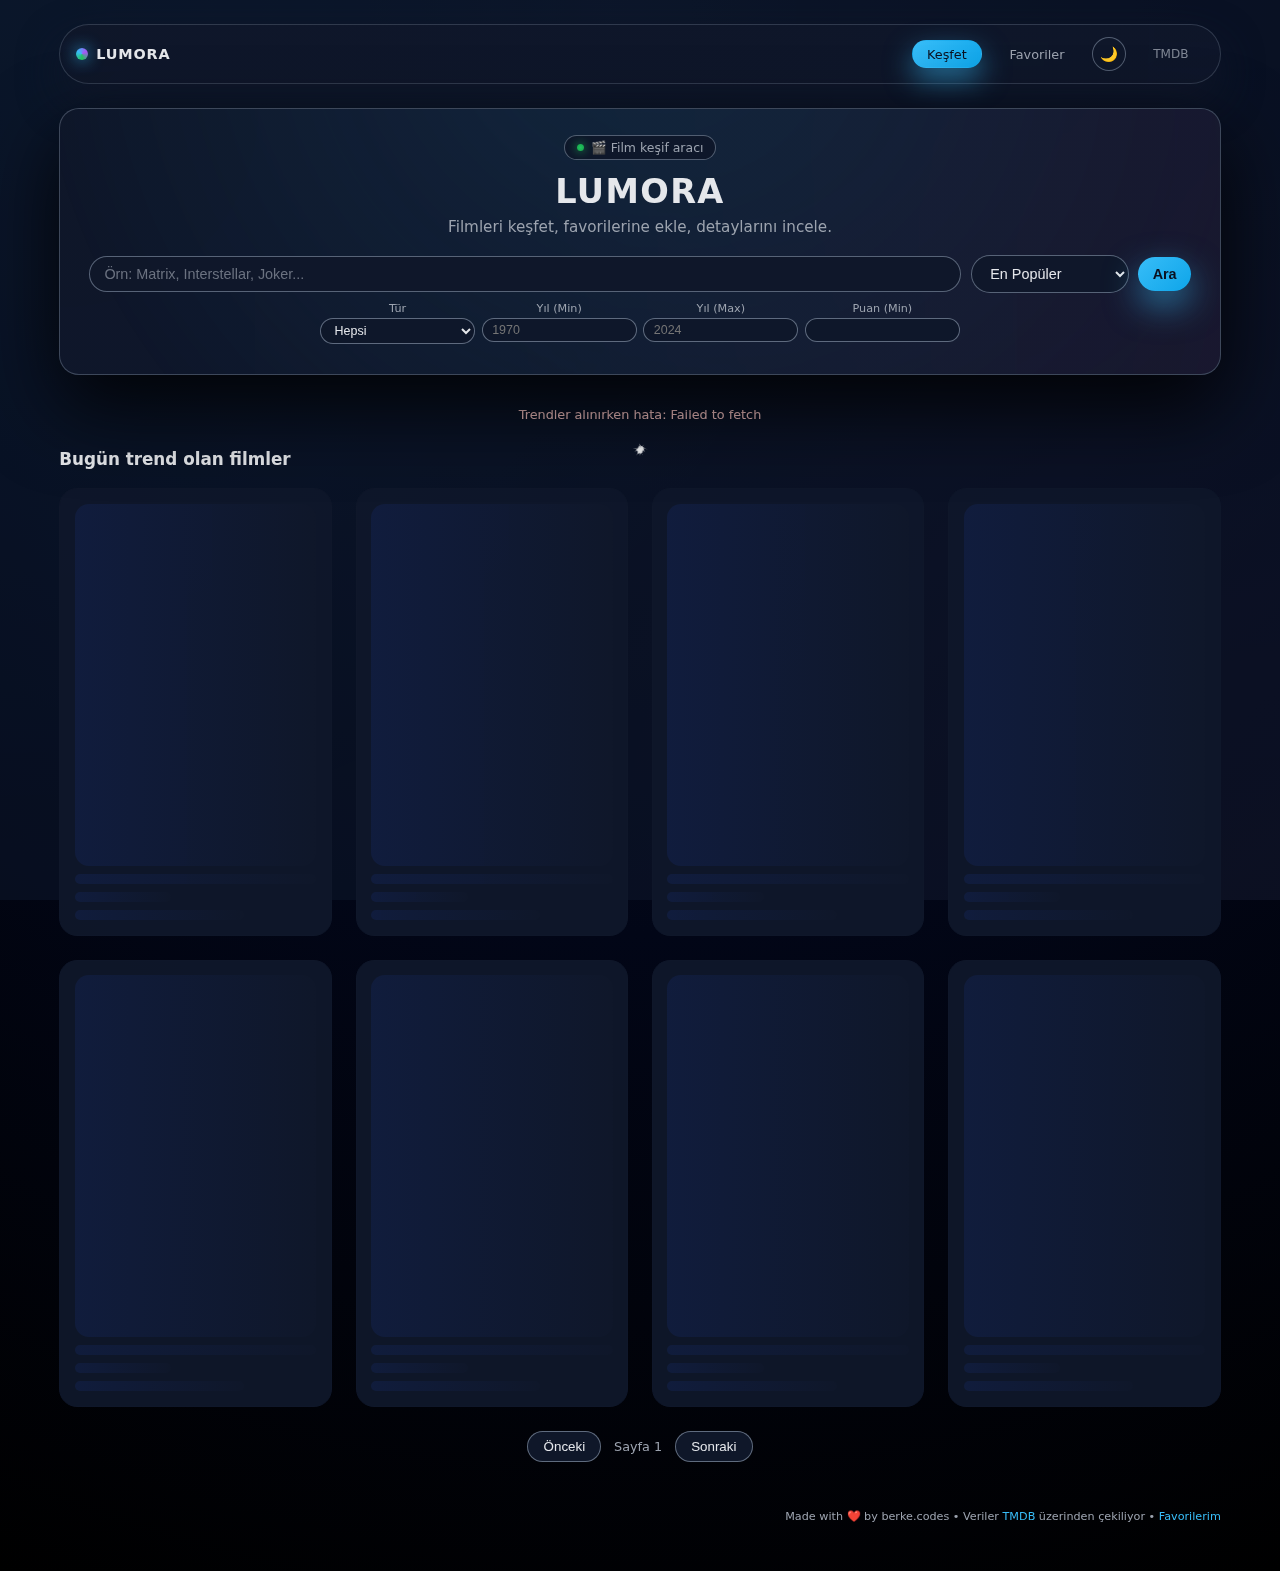
<file: index.html>
<!-- Dinamik film arkaplanı
  🔹 Movie Explorer — Core Script
  🔹 Author: Berke Kapan
  🔹 GitHub: https://github.com/berkekpn
  ---
  Notes: Reactive UI, TMDB API integration, localStorage state engine,
         clean functions & modular architecture.
-->


<!DOCTYPE html>
<html lang="tr">
<head>
  <meta charset="UTF-8" />
  <meta name="viewport" content="width=device-width, initial-scale=1.0" />
  <title>LUMORA | Berke</title>
  <link rel="stylesheet" href="style.css" />
</head>
<body>

  <!-- Dinamik film arkaplanı -->
  <div id="backdrop" class="backdrop"></div>

  <!-- Spider efekt canvas -->
  <canvas id="spider-canvas" class="spider-canvas"></canvas>

  <div class="app-container">

    <!-- ÜST NAV -->
    <header class="top-nav">
      <div class="brand">
        <span class="brand-dot"></span>
        <span class="brand-text">LUMORA</span>
      </div>

      <nav class="nav-links">
        <a href="index.html" class="nav-link nav-link--active">Keşfet</a>
        <a href="favorites.html" class="nav-link">Favoriler</a>

        <button id="theme-toggle" type="button" class="theme-toggle">
          <span class="theme-toggle-icon">🌙</span>
        </button>

        <a href="https://www.themoviedb.org" target="_blank" class="nav-link nav-link--muted">
          TMDB
        </a>
      </nav>
    </header>


    <!-- HERO + Search -->
    <section class="hero-card">
      <div class="hero-glow"></div>

      <div class="hero-content">
        <div class="hero-badge">
          <span class="hero-badge-dot"></span>
          🎬 Film keşif aracı
        </div>

        <h1 class="hero-title">LUMORA</h1>
        <p class="hero-subtitle">Filmleri keşfet, favorilerine ekle, detaylarını incele.</p>

        <!-- *** TEK ARAMA FORMU *** -->
        <form id="search-form" class="search-bar">
          <input
            id="search-input"
            type="text"
            autocomplete="off"
            placeholder="Örn: Matrix, Interstellar, Joker..."
          />

          <select id="sort-select">
            <option value="popularity.desc">En Popüler</option>
            <option value="vote_average.desc">En Yüksek Puan</option>
            <option value="release_date.desc">En Yeni</option>
          </select>

          <button type="submit">Ara</button>
        </form>

        <!-- FİLTRELER -->
        <div class="search-filters">
          <div class="filter-group">
            <label for="genre-select">Tür</label>
            <select id="genre-select">
              <option value="">Hepsi</option>
            </select>
          </div>

          <div class="filter-group">
            <label>Yıl (Min)</label>
            <input id="year-from" type="number" placeholder="1970" />
          </div>

          <div class="filter-group">
            <label>Yıl (Max)</label>
            <input id="year-to" type="number" placeholder="2024" />
          </div>

          <div class="filter-group">
            <label>Puan (Min)</label>
            <input id="rating-min" type="number" step="0.5" min="0" max="10" />
          </div>
        </div>

        <div id="search-suggestions" class="search-suggestions hidden"></div>

        <div id="search-history" class="search-history hidden">
          <span class="search-history-label">Son aramalar:</span>
          <div id="search-history-list"></div>
          <button id="clear-history" class="search-history-clear">Temizle</button>
        </div>

      </div>
    </section>


    <section id="status" class="status info">
      Film aramak için yukarıya bir şey yaz.
    </section>

    <div id="loader" class="loader hidden"></div>

    <section class="content-section">
      <h2 id="section-title" class="section-title">Bugün trend olan filmler</h2>
      <div id="movies-grid" class="movies-grid"></div>
    </section>

    <div id="pagination" class="pagination hidden">
      <button id="prev-page" class="page-btn">Önceki</button>
      <span id="page-info" class="page-info">Sayfa 1</span>
      <button id="next-page" class="page-btn">Sonraki</button>
    </div>

    <footer class="footer">
      Made with ❤️ by berke.codes • Veriler
      <a href="https://www.themoviedb.org" target="_blank">TMDB</a>
      üzerinden çekiliyor •
      <a href="favorites.html">Favorilerim</a>
    </footer>
  </div>


  <!-- DETAY PANELİ -->
  <div id="detail-panel" class="detail-panel hidden">
    <div id="detail-overlay" class="detail-panel-overlay"></div>

    <aside class="detail-panel-content">
      <button id="detail-close" class="detail-close">✕</button>

      <div class="detail-header">
        <img id="detail-poster" class="detail-poster" />

        <div class="detail-header-text">
          <h2 id="detail-title" class="detail-title"></h2>
          <p id="detail-meta" class="detail-meta"></p>
          <p id="detail-genres" class="detail-genres"></p>

          <div class="detail-tags">
            <span id="detail-rating" class="detail-tag"></span>
            <span id="detail-runtime" class="detail-tag"></span>
            <span id="detail-lang" class="detail-tag"></span>
          </div>

          <div class="detail-actions-main">
            <a id="detail-tmdb-link" class="detail-primary-btn" target="_blank">TMDB'de aç</a>
            <button id="detail-watchlist" class="detail-chip-btn">⏱</button>
            <button id="detail-watched" class="detail-chip-btn">✔</button>
            <button id="detail-favorite" class="detail-chip-btn">♡</button>
          </div>
        </div>
      </div>

      <div class="detail-body">
        <p id="detail-overview" class="detail-overview"></p>
        <p id="detail-cast" class="detail-cast"></p>

        <div id="detail-recommendations" class="detail-recommendations hidden">
          <h3 class="detail-subtitle">Benzer filmler</h3>
          <div id="detail-rec-list" class="detail-rec-list"></div>
        </div>
      </div>
    </aside>
  </div>


  <script src="script.js"></script>
</body>
</html>
</file>
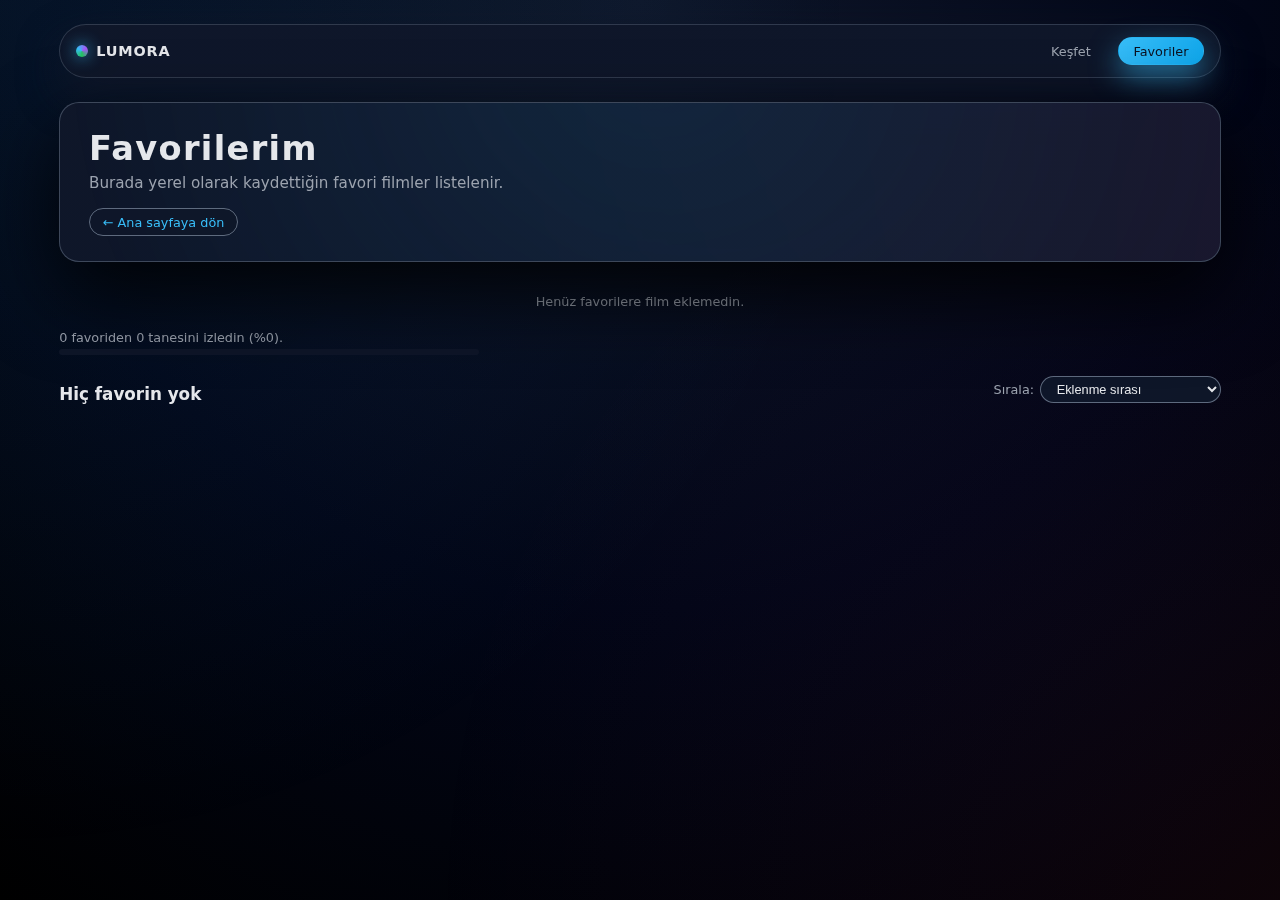
<file: favorites.html>
<!-- Dinamik film arkaplanı
  🔹 Movie Explorer — Core Script
  🔹 Author: Berke Kapan
  🔹 GitHub: https://github.com/berkekpn
  ---
  Notes: Reactive UI, TMDB API integration, localStorage state engine,
         clean functions & modular architecture.
-->


<!DOCTYPE html>
<html lang="tr">
<head>
  <meta charset="UTF-8" />
  <meta name="viewport" content="width=device-width, initial-scale=1.0" />
  <title>Favorilerim | LUMORA</title>
  <link rel="stylesheet" href="style.css" />
</head>
<body>
  <div id="backdrop" class="backdrop"></div>

  <div class="app-container">
    <header class="top-nav">
      <div class="brand">
        <span class="brand-dot"></span>
        <span class="brand-text">LUMORA</span>
      </div>

      <nav class="nav-links">
        <a href="index.html" class="nav-link">Keşfet</a>
        <a href="favorites.html" class="nav-link nav-link--active">Favoriler</a>
      </nav>
    </header>

    <section class="hero-card">
      <div class="hero-glow"></div>
      <div class="hero-content" style="text-align:left; max-width:520px;">
        <h1 class="hero-title">Favorilerim</h1>
        <p class="hero-subtitle">
          Burada yerel olarak kaydettiğin favori filmler listelenir.
        </p>
        <a href="index.html" class="movie-link">
          ← Ana sayfaya dön
        </a>
      </div>
    </section>

    <section id="status" class="status info">
      Favori filmlerin yükleniyor...
    </section>

    <div id="loader" class="loader hidden"></div>

    <p id="fav-progress-text" class="fav-progress-text"></p>
<div class="fav-progress-bar">
  <div id="fav-progress-fill" class="fav-progress-fill"></div>
</div>


    <section class="content-section">
  <div class="favorites-header-row">
    <h2 id="section-title" class="section-title">
      Kaydettiğin filmler
    </h2>
    <div class="favorites-sort">
      <label for="fav-sort" class="favorites-sort-label">Sırala:</label>
      <select id="fav-sort" class="favorites-sort-select">
        <option value="added">Eklenme sırası</option>
        <option value="rating">Puan (yüksek → düşük)</option>
        <option value="year">Yıl (yeni → eski)</option>
        <option value="title">Ada göre (A→Z)</option>
      </select>
    </div>
  </div>

  <section id="movies-grid" class="movies-grid"></section>
</section>

  <!-- Film Detay Paneli -->
  <div id="detail-panel" class="detail-panel hidden">
    <div class="detail-panel-overlay" id="detail-overlay"></div>
    <aside class="detail-panel-content">
      <button id="detail-close" class="detail-close" aria-label="Kapat">✕</button>

      <div class="detail-header">
        <img id="detail-poster" class="detail-poster" alt="" />
        <div class="detail-header-text">
          <h2 id="detail-title" class="detail-title"></h2>
          <p id="detail-meta" class="detail-meta"></p>
          <p id="detail-genres" class="detail-genres"></p>
          <div class="detail-tags">
            <span id="detail-rating" class="detail-tag"></span>
            <span id="detail-runtime" class="detail-tag"></span>
            <span id="detail-lang" class="detail-tag"></span>
          </div>
          <div class="detail-actions-main">
            <a
              id="detail-tmdb-link"
              href="#"
              target="_blank"
              rel="noopener noreferrer"
              class="detail-primary-btn"
            >
              TMDB'de aç
            </a>
            <button id="detail-watchlist" type="button" class="detail-chip-btn">
              ⏱ Sonra izle
            </button>
            <button id="detail-watched" type="button" class="detail-chip-btn">
              ✔ İzledim
            </button>
            <button id="detail-favorite" type="button" class="detail-chip-btn">
              ♡ Favori
            </button>
          </div>
        </div>
      </div>

      <div class="detail-body">
        <p id="detail-overview" class="detail-overview"></p>
        <p id="detail-cast" class="detail-cast"></p>

        <div id="detail-recommendations" class="detail-recommendations hidden">
          <h3 class="detail-subtitle">Benzer filmler</h3>
          <div id="detail-rec-list" class="detail-rec-list"></div>
        </div>
      </div>
    </aside>
  </div>


  <script src="favorites.js"></script>
</body>
</html>
</file>
<file: style.css>
/* ===========================
   TEMEL TEMA
   =========================== */

:root {
  --bg-base: #020617;
  --bg-elevated: rgba(15, 23, 42, 0.96);
  --accent: #38bdf8;
  --accent-soft: rgba(56, 189, 248, 0.18);
  --accent-strong: #0ea5e9;
  --danger: #ef4444;
  --text-main: #e5e7eb;
  --text-muted: #9ca3af;
  --card-bg: rgba(15, 23, 42, 0.98);
  --border-subtle: rgba(148, 163, 184, 0.25);
  --shadow-strong: 0 32px 80px rgba(0, 0, 0, 0.85);
  --radius-lg: 20px;
  --radius-md: 16px;
  --radius-pill: 999px;
}

/* LIGHT TEMA */
html[data-theme="light"] {
  --bg-base: #f9fafb;
  --bg-elevated: #f3f4f6;
  --accent: #2563eb;
  --accent-soft: rgba(37, 99, 235, 0.12);
  --danger: #ef4444;
  --text-main: #111827;
  --text-muted: #6b7280;
  --card-bg: #ffffff;
}

body {
  background: radial-gradient(circle at top, #0f172a 0, #020617 55%, #000 100%);
  color: var(--text-main);
}

/* light tema için body background override */
html[data-theme="light"] body {
  background: radial-gradient(circle at top, #e5e7eb 0, #e5e7eb 40%, #d1d5db 100%);
}

/* kart, search bar, vs var'ları kullansın */
.app-container {
  color: var(--text-main);
}

.search-bar input,
.search-bar select,
.search-bar button {
  background: rgba(15, 23, 42, 0.96);
  color: var(--text-main);
}

html[data-theme="light"] .search-bar input,
html[data-theme="light"] .search-bar select {
  background: #e5e7eb;
  color: #111827;
}

.movie-card {
  background: var(--card-bg);
}

/* Tema butonu */
.top-nav {
  display: flex;
  justify-content: space-between;
  align-items: center;
  margin-bottom: 1.75rem;
}

.brand {
  display: flex;
  align-items: center;
  gap: 0.5rem;
  font-weight: 700;
}

.brand-dot {
  width: 10px;
  height: 10px;
  border-radius: 999px;
  background: var(--accent);
}

.brand-text {
  letter-spacing: 0.08em;
  text-transform: uppercase;
  font-size: 0.8rem;
  color: var(--text-muted);
}

.nav-links {
  display: flex;
  align-items: center;
  gap: 0.75rem;
}

.nav-link {
  font-size: 0.8rem;
  padding: 0.3rem 0.7rem;
  border-radius: 999px;
  text-decoration: none;
  color: var(--text-muted);
  border: 1px solid transparent;
}

.nav-link--active {
  color: var(--text-main);
  border-color: var(--accent-soft);
  background: rgba(15, 23, 42, 0.7);
}

.theme-toggle {
  border-radius: 999px;
  border: 1px solid rgba(148, 163, 184, 0.5);
  background: rgba(15, 23, 42, 0.9);
  color: var(--text-main);
  width: 34px;
  height: 34px;
  display: grid;
  place-items: center;
  cursor: pointer;
  font-size: 0.9rem;
}

html[data-theme="light"] .theme-toggle {
  background: #f9fafb;
}

/* Scroll progress bar */
.scroll-progress {
  position: fixed;
  top: 0;
  left: 0;
  height: 3px;
  width: 0%;
  background: linear-gradient(90deg, var(--accent), #22c55e);
  z-index: 999;
  transition: width 0.08s linear;
}

*,
*::before,
*::after {
  box-sizing: border-box;
}

html {
  scroll-behavior: smooth;
}

body {
  margin: 0;
  min-height: 100vh;
  font-family: system-ui, -apple-system, BlinkMacSystemFont, "SF Pro Text",
    "Segoe UI", sans-serif;
  color: var(--text-main);
  background: radial-gradient(circle at top, #0f172a 0, #020617 55%, #000 100%);
}

.spider-canvas {
  position: fixed;
  inset: 0;
  z-index: -1;        /* backdrop’un üstünde, içerikten aşağıda */
  pointer-events: none;
}


/* Dinamik arka plan katmanı (JS ile güncelleniyor) */
.backdrop {
  position: fixed;
  inset: 0;
  z-index: -2; /* eskiden -1 idi */
  background: radial-gradient(circle at top, #0f172a 0, #020617 55%, #000 100%);
  background-size: cover;
  background-position: center;
  opacity: 0;
  transform: scale(1.03);
  transition: opacity 0.7s ease, transform 1s ease;
  filter: blur(2px) saturate(115%);
}

.backdrop--visible {
  opacity: 1;
  transform: scale(1.02);
}

/* Hafif “vignette” efekti */
body::before {
  content: "";
  position: fixed;
  inset: 0;
  z-index: -1;
  background:
    radial-gradient(circle at top left, rgba(56, 189, 248, 0.08), transparent 55%),
    radial-gradient(circle at bottom right, rgba(236, 72, 153, 0.06), transparent 55%);
  pointer-events: none;
}

/* ===========================
   LAYOUT
   =========================== */

.app-container {
  max-width: 1200px;
  margin: 0 auto;
  padding: 1.5rem 1.2rem 3rem;
}

/* ===========================
   TOP NAV
   =========================== */

.top-nav {
  display: flex;
  align-items: center;
  justify-content: space-between;
  padding: 0.75rem 1rem;
  margin-bottom: 1.5rem;
  border-radius: 999px;
  border: 1px solid rgba(148, 163, 184, 0.25);
  background: radial-gradient(circle at top left, rgba(15, 23, 42, 0.98), rgba(15, 23, 42, 0.95));
  box-shadow: 0 18px 40px rgba(15, 23, 42, 0.9);
  backdrop-filter: blur(18px);
}

.brand {
  display: inline-flex;
  align-items: center;
  gap: 0.5rem;
}

.brand-dot {
  width: 12px;
  height: 12px;
  border-radius: 999px;
  background: conic-gradient(from 180deg, #22c55e, #38bdf8, #a855f7, #22c55e);
  box-shadow: 0 0 16px rgba(56, 189, 248, 0.9);
}

.brand-text {
  font-weight: 700;
  letter-spacing: 0.06em;
  font-size: 0.9rem;
  text-transform: uppercase;
  color: #e5e7eb;
}

.nav-links {
  display: flex;
  align-items: center;
  gap: 0.75rem;
}

.nav-link {
  font-size: 0.8rem;
  padding: 0.35rem 0.9rem;
  border-radius: 999px;
  border: 1px solid transparent;
  text-decoration: none;
  color: var(--text-muted);
  transition: all 0.18s ease-out;
}

.nav-link:hover {
  color: var(--text-main);
  border-color: rgba(148, 163, 184, 0.4);
  background: rgba(15, 23, 42, 0.9);
}

.nav-link--active {
  color: #0b1120;
  background: linear-gradient(135deg, var(--accent), var(--accent-strong));
  border-color: transparent;
  box-shadow: 0 12px 28px rgba(56, 189, 248, 0.55);
}

.nav-link--muted {
  font-size: 0.75rem;
  opacity: 0.8;
}

/* ===========================
   HERO + SEARCH
   =========================== */

.hero-card {
  position: relative;
  margin-bottom: 1.5rem;
  padding: 1.6rem 1.8rem 1.9rem;
  border-radius: var(--radius-lg);
  background: radial-gradient(circle at top left, rgba(15, 23, 42, 0.98), rgba(15, 23, 42, 0.97));
  border: 1px solid rgba(148, 163, 184, 0.35);
  box-shadow: var(--shadow-strong);
  overflow: hidden;
}

.hero-glow {
  position: absolute;
  inset: -40%;
  background:
    radial-gradient(circle at top, rgba(56, 189, 248, 0.22), transparent 55%),
    radial-gradient(circle at bottom right, rgba(236, 72, 153, 0.18), transparent 55%);
  opacity: 0.45;
  filter: blur(10px);
  pointer-events: none;
}

.hero-content {
  position: relative;
  z-index: 1;
  text-align: center;
}

.hero-badge {
  display: inline-flex;
  align-items: center;
  gap: 0.45rem;
  padding: 0.25rem 0.75rem;
  border-radius: 999px;
  border: 1px solid rgba(148, 163, 184, 0.5);
  background: rgba(15, 23, 42, 0.96);
  color: var(--text-muted);
  font-size: 0.78rem;
  margin-bottom: 0.8rem;
}

.hero-badge-dot {
  width: 7px;
  height: 7px;
  border-radius: 999px;
  background: radial-gradient(circle at center, #22c55e, #16a34a);
  box-shadow: 0 0 10px rgba(34, 197, 94, 0.9);
}

.hero-title {
  margin: 0;
  font-size: 2.1rem;
  letter-spacing: 0.04em;
}

.hero-subtitle {
  margin: 0.4rem 0 1.2rem;
  font-size: 0.95rem;
  color: var(--text-muted);
}

/* Search bar */

.search-bar {
  display: flex;
  align-items: center;
  gap: 0.6rem;
  flex-wrap: wrap;
  justify-content: center;
  margin-bottom: 0.6rem;
}

.search-bar input,
.search-bar select,
.search-bar button {
  border-radius: var(--radius-pill);
  border: 1px solid rgba(148, 163, 184, 0.55);
  background: rgba(15, 23, 42, 0.98);
  color: var(--text-main);
  padding: 0.55rem 0.9rem;
  font-size: 0.9rem;
}

.search-bar input {
  flex: 1 1 250px;
  min-width: 0;
}

.search-bar input::placeholder {
  color: #6b7280;
}

.search-bar select {
  flex: 0 0 140px;
}

.search-bar button {
  border: none;
  cursor: pointer;
  flex: 0 0 auto;
  background: linear-gradient(135deg, var(--accent), var(--accent-strong));
  color: #0b1120;
  font-weight: 600;
  box-shadow: 0 14px 34px rgba(56, 189, 248, 0.55);
  transition: transform 0.15s ease-out, box-shadow 0.15s ease-out,
    filter 0.15s ease-out;
}

.search-bar button:hover {
  transform: translateY(-1px);
  filter: brightness(1.05);
  box-shadow: 0 18px 40px rgba(56, 189, 248, 0.65);
}

.search-bar button:active {
  transform: translateY(1px) scale(0.98);
  box-shadow: 0 10px 24px rgba(15, 23, 42, 0.9);
}

/* Search history */

.search-history {
  display: flex;
  align-items: center;
  gap: 0.5rem;
  flex-wrap: wrap;
  justify-content: center;
  margin-top: 0.4rem;
}

.search-history.hidden {
  display: none;
}

.search-history-label {
  font-size: 0.78rem;
  color: var(--text-muted);
}

.search-history-list {
  display: flex;
  flex-wrap: wrap;
  gap: 0.35rem;
}

.search-history-chip {
  padding: 0.2rem 0.6rem;
  border-radius: 999px;
  font-size: 0.75rem;
  border: 1px solid rgba(148, 163, 184, 0.6);
  background: rgba(15, 23, 42, 0.95);
  color: var(--text-main);
  cursor: pointer;
  transition: background 0.15s ease-out, border-color 0.15s ease-out,
    transform 0.15s ease-out;
}

.search-history-chip:hover {
  background: rgba(15, 23, 42, 1);
  border-color: var(--accent);
  transform: translateY(-1px);
}

.search-history-clear {
  border-radius: 999px;
  border: none;
  padding: 0.2rem 0.6rem;
  font-size: 0.7rem;
  background: transparent;
  color: var(--text-muted);
  cursor: pointer;
}

.search-history-clear:hover {
  color: #fecaca;
}

/* ===========================
   STATUS + LOADER
   =========================== */

.status {
  font-size: 0.8rem;
  padding: 0.5rem 0.25rem;
  text-align: center;
  margin-top: 0.5rem;
  white-space: pre-line;
}

.status.info {
  color: var(--text-muted);
}
.status.success {
  color: #bbf7d0;
}
.status.error {
  color: #fecaca;
}

.loader {
  width: 26px;
  height: 26px;
  border-radius: 50%;
  border: 3px solid rgba(148, 163, 184, 0.4);
  border-top-color: var(--accent);
  margin: 10px auto;
  animation: spin 0.7s linear infinite;
}

.hidden {
  display: none;
}

@keyframes spin {
  to {
    transform: rotate(360deg);
  }
}

/* ===========================
   CONTENT / GRID
   =========================== */

.section-title {
  margin: 1.2rem 0 0.6rem;
  font-size: 1.05rem;
  color: #e5e7eb;
}

.movies-grid {
  display: grid;
  gap: 1.5rem;
  grid-template-columns: repeat(auto-fill, minmax(220px, 1fr));
  margin-top: 1.2rem;
}

/* Kart tasarımı */

.movie-card {
  background: var(--card-bg);
  border-radius: 18px;
  padding: 0.9rem;
  box-shadow: 0 18px 40px rgba(0, 0, 0, 0.75);
  border: 1px solid var(--border-subtle);
  display: flex;
  flex-direction: column;
  gap: 0.7rem;
  transform: translateY(0) scale(1);
  transition:
    transform 0.18s ease-out,
    box-shadow 0.18s ease-out,
    border-color 0.18s ease-out,
    background 0.18s ease-out;
}

.movie-card:hover {
  transform: translateY(-4px) scale(1.01);
  box-shadow: var(--shadow-strong);
  border-color: rgba(56, 189, 248, 0.65);
  background: linear-gradient(
    145deg,
    rgba(15, 23, 42, 0.98),
    rgba(15, 23, 42, 0.99)
  );
}

.movie-poster-wrapper {
  position: relative;
  border-radius: 14px;
  overflow: hidden;
}

.movie-poster {
  width: 100%;
  display: block;
  border-radius: 14px;
  transform: scale(1);
  transition: transform 0.35s ease-out, filter 0.35s ease-out;
}

.movie-card:hover .movie-poster {
  transform: scale(1.05);
  filter: saturate(115%);
}

.movie-rating-badge {
  position: absolute;
  top: 0.65rem;
  right: 0.7rem;
  padding: 0.18rem 0.6rem;
  border-radius: 999px;
  background: radial-gradient(circle at top left, #bef264 0, #22c55e 40%, #16a34a 100%);
  color: #022c22;
  font-size: 0.75rem;
  font-weight: 700;
  box-shadow: 0 8px 20px rgba(22, 163, 74, 0.7);
}

.movie-body {
  display: flex;
  flex-direction: column;
  gap: 0.4rem;
}

.movie-title {
  margin: 0;
  font-size: 1rem;
  font-weight: 700;
  letter-spacing: 0.01em;
}

.movie-meta {
  display: flex;
  gap: 0.5rem;
  font-size: 0.8rem;
  color: var(--text-muted);
}

.movie-overview {
  margin: 0.25rem 0 0.5rem;
  font-size: 0.84rem;
  color: #cbd5f5;
  line-height: 1.4;
  max-height: 5.5em;
  overflow: hidden;
}

/* Aksiyonlar */

.movie-actions {
  display: flex;
  justify-content: space-between;
  align-items: center;
  gap: 0.6rem;
  margin-top: 0.2rem;
}

.movie-link {
  font-size: 0.8rem;
  color: var(--accent);
  text-decoration: none;
  padding: 0.35rem 0.8rem;
  border-radius: 999px;
  background: rgba(15, 23, 42, 0.96);
  border: 1px solid rgba(148, 163, 184, 0.6);
  transition:
    background 0.18s ease-out,
    color 0.18s ease-out,
    border-color 0.18s ease-out,
    transform 0.18s ease-out;
}

.movie-link:hover {
  background: rgba(15, 23, 42, 1);
  border-color: var(--accent);
  transform: translateY(-1px);
}

/* Favori butonu */

.favorite-btn {
  border-radius: 999px;
  padding: 0.35rem 0.9rem;
  border: 1px solid rgba(148, 163, 184, 0.6);
  background: rgba(15, 23, 42, 0.98);
  display: inline-flex;
  align-items: center;
  gap: 0.35rem;
  font-size: 0.8rem;
  color: var(--text-main);
  cursor: pointer;
  transition:
    background 0.2s ease-out,
    border-color 0.2s ease-out,
    box-shadow 0.2s ease-out,
    transform 0.2s ease-out;
}

.favorite-btn:hover {
  border-color: var(--accent);
  box-shadow: 0 10px 25px rgba(15, 23, 42, 0.9);
  transform: translateY(-1px);
}

.favorite-btn .favorite-icon {
  font-size: 0.95rem;
  display: inline-block;
  transform-origin: center;
  transition: transform 0.18s ease-out;
}

.favorite-btn.favorite-active {
  background: linear-gradient(135deg, #f97373, #ec4899);
  border-color: transparent;
  color: #fdf2f8;
  box-shadow: 0 14px 30px rgba(236, 72, 153, 0.6);
}

.favorite-btn.favorite-active .favorite-icon {
  transform: scale(1.1);
}

/* Kalp patlaması */

.heart-burst {
  position: fixed;
  width: 16px;
  height: 16px;
  font-size: 14px;
  pointer-events: none;
  z-index: 9999;
  color: #f97373;
  text-shadow: 0 0 8px rgba(248, 113, 113, 0.7);
  animation: heart-burst 650ms ease-out forwards;
}

@keyframes heart-burst {
  0% {
    opacity: 1;
    transform: translate(-50%, -50%) scale(0.2);
  }
  60% {
    opacity: 1;
    transform: translate(calc(-50% + var(--dx)), calc(-50% + var(--dy)))
      scale(1.1);
  }
  100% {
    opacity: 0;
    transform: translate(calc(-50% + var(--dx)), calc(-50% + var(--dy)))
      scale(0.7);
  }
}

/* ===========================
   SAYFALAMA
   =========================== */

.pagination {
  margin-top: 1.5rem;
  display: flex;
  gap: 0.8rem;
  justify-content: center;
  align-items: center;
  font-size: 0.8rem;
}

.page-btn {
  padding: 0.45rem 0.95rem;
  border-radius: 999px;
  border: 1px solid rgba(148, 163, 184, 0.6);
  background: rgba(15, 23, 42, 0.98);
  color: var(--text-main);
  cursor: pointer;
  transition:
    background 0.18s ease-out,
    border-color 0.18s ease-out,
    transform 0.18s ease-out;
}

.page-btn:hover:not(:disabled) {
  border-color: var(--accent);
  transform: translateY(-1px);
}

.page-btn:disabled {
  opacity: 0.4;
  cursor: default;
}

.page-info {
  color: var(--text-muted);
}

/* ===========================
   FOOTER
   =========================== */

.footer {
  margin-top: 3rem;
  font-size: 0.7rem;
  color: var(--text-muted);
  text-align: right;
}

.footer a {
  color: var(--accent);
  text-decoration: none;
}

.footer a:hover {
  text-decoration: underline;
}

/* ===========================
   FOCUS / ACCESSIBILITY
   =========================== */

button:focus-visible,
input:focus-visible,
select:focus-visible,
a:focus-visible {
  outline: 2px solid var(--accent);
  outline-offset: 2px;
}

/* ===========================
   RESPONSIVE
   =========================== */

@media (max-width: 768px) {
  .top-nav {
    padding-inline: 0.9rem;
    gap: 0.75rem;
  }

  .nav-links {
    gap: 0.4rem;
  }

  .hero-card {
    padding: 1.3rem 1.1rem 1.5rem;
  }

  .hero-title {
    font-size: 1.7rem;
  }

  .movies-grid {
    grid-template-columns: repeat(auto-fill, minmax(180px, 1fr));
  }
}

@media (max-width: 540px) {
  .top-nav {
    flex-direction: column;
    align-items: flex-start;
  }

  .nav-links {
    width: 100%;
    justify-content: space-between;
  }

  .hero-card {
    margin-inline: -0.2rem;
  }
}

.favorites-header-row {
  display: flex;
  justify-content: space-between;
  align-items: center;
  gap: 1rem;
  margin-bottom: 0.5rem;
}

.favorites-sort {
  display: flex;
  align-items: center;
  gap: 0.4rem;
  font-size: 0.8rem;
  color: var(--text-muted);
}

.favorites-sort-select {
  border-radius: 999px;
  padding: 0.25rem 0.7rem;
  border: 1px solid rgba(148, 163, 184, 0.6);
  background: rgba(15, 23, 42, 0.96);
  color: var(--text-main);
  font-size: 0.8rem;
}

html[data-theme="light"] .favorites-sort-select {
  background: #f9fafb;
}

.search-suggestions {
  width: 100%;
  max-width: 520px;
  margin: 0.35rem auto 0;
  background: rgba(15, 23, 42, 0.98);
  border-radius: 16px;
  border: 1px solid rgba(148, 163, 184, 0.5);
  box-shadow: 0 18px 40px rgba(0, 0, 0, 0.7);
  overflow: hidden;
}

.search-suggestions.hidden {
  display: none;
}

.search-suggestion-item {
  width: 100%;
  padding: 0.45rem 0.75rem;
  text-align: left;
  border: none;
  background: transparent;
  color: var(--text-main);
  font-size: 0.85rem;
  display: flex;
  justify-content: space-between;
  gap: 0.5rem;
  cursor: pointer;
}

.search-suggestion-item span {
  color: var(--text-muted);
  font-size: 0.78rem;
}

.search-suggestion-item:hover {
  background: rgba(37, 99, 235, 0.1);
}

.skeleton-card {
  background: rgba(15, 23, 42, 0.95);
  border-radius: 18px;
  padding: 0.9rem;
  border: 1px solid rgba(15, 23, 42, 1);
  overflow: hidden;
}

.skeleton-poster {
  width: 100%;
  aspect-ratio: 2 / 3;
  border-radius: 14px;
  background: linear-gradient(
    90deg,
    rgba(30, 64, 175, 0.15),
    rgba(15, 23, 42, 0.9),
    rgba(30, 64, 175, 0.15)
  );
  background-size: 200% 100%;
  animation: skeleton-shimmer 1.1s infinite;
}

.skeleton-line {
  height: 10px;
  border-radius: 999px;
  margin-top: 0.5rem;
  background: linear-gradient(
    90deg,
    rgba(30, 64, 175, 0.15),
    rgba(15, 23, 42, 0.9),
    rgba(30, 64, 175, 0.15)
  );
  background-size: 200% 100%;
  animation: skeleton-shimmer 1.1s infinite;
}

.skeleton-line.skeleton-short {
  width: 40%;
}

.skeleton-line.skeleton-medium {
  width: 70%;
}

.skeleton-line.skeleton-long {
  width: 100%;
}

@keyframes skeleton-shimmer {
  0% {
    background-position: -200% 0;
  }
  100% {
    background-position: 200% 0;
  }
}

/* =============== DETAY PANELI =============== */

.detail-panel.hidden {
  display: none;
}

.detail-panel {
  position: fixed;
  inset: 0;
  z-index: 60;
}

.detail-panel-overlay {
  position: absolute;
  inset: 0;
  background: rgba(15, 23, 42, 0.7);
  backdrop-filter: blur(6px);
}

.detail-panel-content {
  position: absolute;
  top: 0;
  right: 0;
  width: min(480px, 100%);
  height: 100%;
  background: radial-gradient(circle at top, #020617 0, #020617 40%, #000 100%);
  border-left: 1px solid rgba(148, 163, 184, 0.5);
  box-shadow: -24px 0 80px rgba(0, 0, 0, 0.9);
  padding: 1.25rem 1.5rem 1.75rem;
  display: flex;
  flex-direction: column;
  gap: 0.75rem;
  transform: translateX(100%);
  transition: transform 0.28s ease-out;
}

.detail-panel.show .detail-panel-content {
  transform: translateX(0);
}

.detail-close {
  position: absolute;
  top: 0.6rem;
  right: 0.75rem;
  width: 32px;
  height: 32px;
  border-radius: 999px;
  border: none;
  background: transparent;
  color: var(--text-muted);
  cursor: pointer;
  display: grid;
  place-items: center;
  font-size: 1.2rem;
}

.detail-close:hover {
  background: rgba(15, 23, 42, 0.9);
}

.detail-header {
  display: grid;
  grid-template-columns: 140px minmax(0, 1fr);
  gap: 1rem;
  margin-top: 0.8rem;
}

.detail-poster {
  width: 100%;
  border-radius: 16px;
  object-fit: cover;
  box-shadow: 0 18px 40px rgba(0, 0, 0, 0.9);
}

.detail-header-text {
  display: flex;
  flex-direction: column;
  gap: 0.4rem;
}

.detail-title {
  margin: 0;
  font-size: 1.2rem;
  font-weight: 700;
}

.detail-meta {
  font-size: 0.8rem;
  color: var(--text-muted);
}

.detail-genres {
  font-size: 0.8rem;
  color: var(--text-muted);
}

.detail-tags {
  display: flex;
  flex-wrap: wrap;
  gap: 0.35rem;
  margin-top: 0.2rem;
}

.detail-tag {
  font-size: 0.75rem;
  padding: 0.2rem 0.55rem;
  border-radius: 999px;
  background: rgba(15, 23, 42, 0.95);
  border: 1px solid rgba(148, 163, 184, 0.5);
}

.detail-actions-main {
  display: flex;
  flex-wrap: wrap;
  gap: 0.35rem;
  margin-top: 0.45rem;
}

.detail-primary-btn {
  border-radius: 999px;
  padding: 0.4rem 0.9rem;
  background: linear-gradient(135deg, #38bdf8, #0ea5e9);
  color: #0b1220;
  border: none;
  font-size: 0.8rem;
  font-weight: 600;
  text-decoration: none;
  display: inline-flex;
  align-items: center;
  gap: 0.3rem;
  box-shadow: 0 16px 40px rgba(56, 189, 248, 0.4);
}

.detail-chip-btn {
  border-radius: 999px;
  padding: 0.35rem 0.8rem;
  border: 1px solid rgba(148, 163, 184, 0.7);
  background: rgba(15, 23, 42, 0.96);
  color: var(--text-main);
  font-size: 0.78rem;
  cursor: pointer;
}

.detail-chip-btn.active {
  background: rgba(34, 197, 94, 0.15);
  border-color: #22c55e;
}

.detail-body {
  margin-top: 0.7rem;
  font-size: 0.85rem;
  color: var(--text-main);
  overflow-y: auto;
}

.detail-overview {
  line-height: 1.6;
}

.detail-cast {
  margin-top: 0.5rem;
  font-size: 0.8rem;
  color: var(--text-muted);
}

.detail-subtitle {
  margin: 0.9rem 0 0.4rem;
  font-size: 0.85rem;
}

.detail-rec-list {
  display: grid;
  gap: 0.4rem;
}

.detail-rec-item {
  display: flex;
  justify-content: space-between;
  font-size: 0.8rem;
  cursor: pointer;
  padding: 0.3rem 0.35rem;
  border-radius: 8px;
}

.detail-rec-item:hover {
  background: rgba(15, 23, 42, 0.9);
}

@media (max-width: 720px) {
  .detail-header {
    grid-template-columns: 110px minmax(0, 1fr);
  }
}

html[data-theme="light"] .detail-panel-content {
  background: #f9fafb;
}

.movie-actions {
  margin-top: auto;
  padding-top: 0.5rem;
  display: flex;
  justify-content: space-between;
  align-items: center;
  gap: 0.4rem;
}

.movie-actions-right {
  display: flex;
  align-items: center;
  gap: 0.3rem;
}

.movie-link-btn {
  font-size: 0.8rem;
  padding: 0.3rem 0.7rem;
  border-radius: 999px;
  border: 1px solid rgba(148, 163, 184, 0.6);
  background: rgba(15, 23, 42, 0.96);
  color: var(--text-main);
  cursor: pointer;
}

.watchlist-btn,
.watched-btn,
.favorite-btn {
  border-radius: 999px;
  border: 1px solid rgba(148, 163, 184, 0.6);
  background: rgba(15, 23, 42, 0.96);
  color: var(--text-main);
  font-size: 0.8rem;
  width: 30px;
  height: 30px;
  display: grid;
  place-items: center;
  cursor: pointer;
}

.watchlist-btn.active,
.watched-btn.active,
.favorite-btn.favorite-active {
  background: rgba(34, 197, 94, 0.15);
  border-color: #22c55e;
}

.fav-progress-text {
  font-size: 0.8rem;
  color: var(--text-muted);
  margin-bottom: 0.3rem;
}

.fav-progress-bar {
  width: 100%;
  max-width: 420px;
  height: 6px;
  border-radius: 999px;
  background: rgba(15, 23, 42, 0.9);
  overflow: hidden;
  margin-bottom: 0.6rem;
}

.fav-progress-fill {
  height: 100%;
  width: 0%;
  background: linear-gradient(90deg, #22c55e, #38bdf8);
  transition: width 0.25s ease-out;
}

.search-filters {
  width: 100%;
  max-width: 640px;
  margin: 0.4rem auto 0;
  display: grid;
  grid-template-columns: repeat(auto-fit, minmax(120px, 1fr));
  gap: 0.4rem;
  font-size: 0.75rem;
  color: var(--text-muted);
}

.filter-group {
  display: flex;
  flex-direction: column;
  gap: 0.15rem;
}

.filter-group label {
  font-size: 0.7rem;
}

.filter-group input,
.filter-group select {
  border-radius: 999px;
  border: 1px solid rgba(148, 163, 184, 0.6);
  background: rgba(15, 23, 42, 0.96);
  color: var(--text-main);
  font-size: 0.78rem;
  padding: 0.25rem 0.6rem;
}

html[data-theme="light"] .filter-group input,
html[data-theme="light"] .filter-group select {
  background: #f3f4f6;
}
</file>
